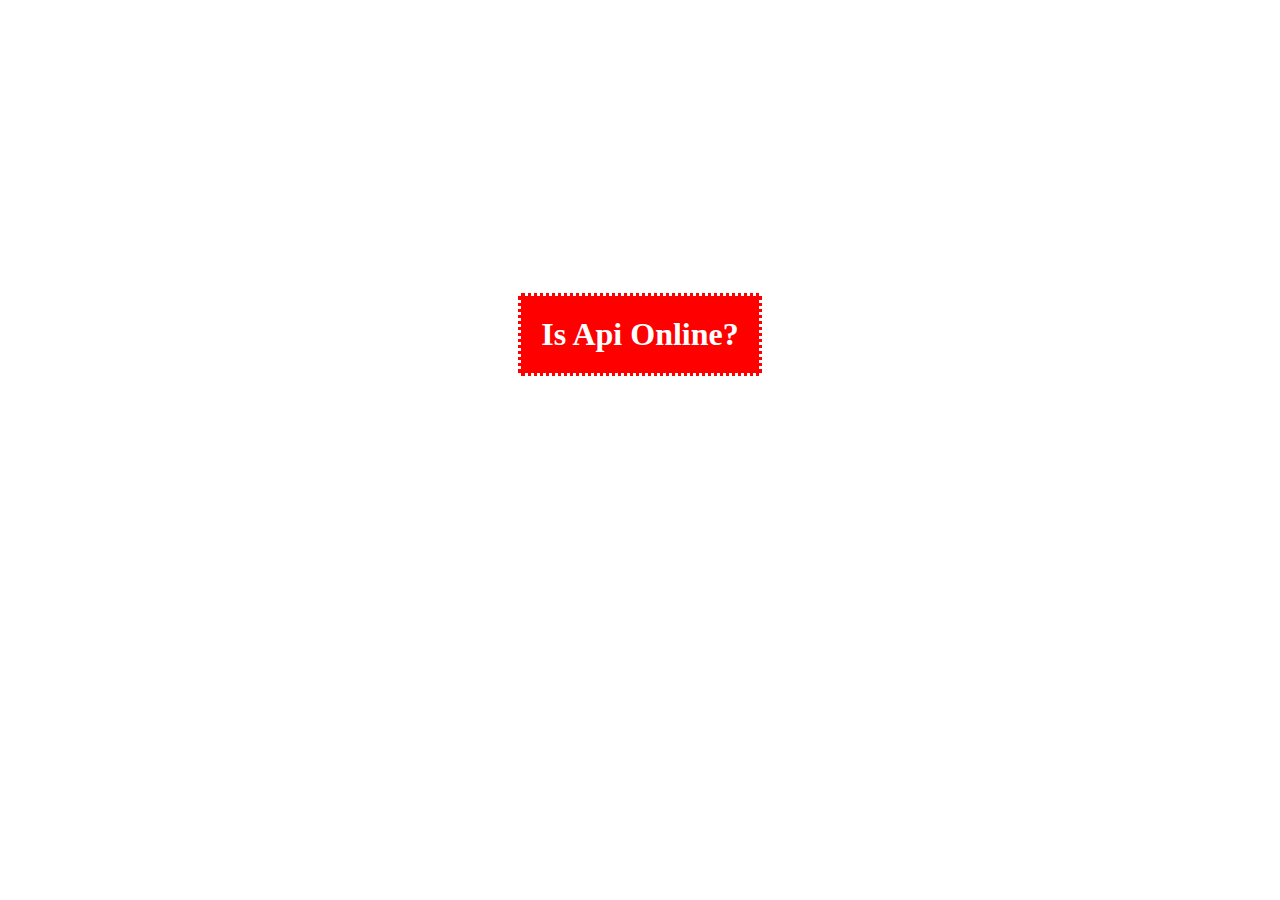
<file: index.html>
<!DOCTYPE html>
<html lang="en">

<head>
    <meta charset="UTF-8">
    <meta name="viewport" content="width=device-width, initial-scale=1.0">
    <link rel="stylesheet" href="indexstyle.css">
    <title>Elmeasure System Test</title>
</head>

<body>
    <div class="table-section">
    </div>
    <script src="indexScript.js"> </script>
</body>

</html>
</file>
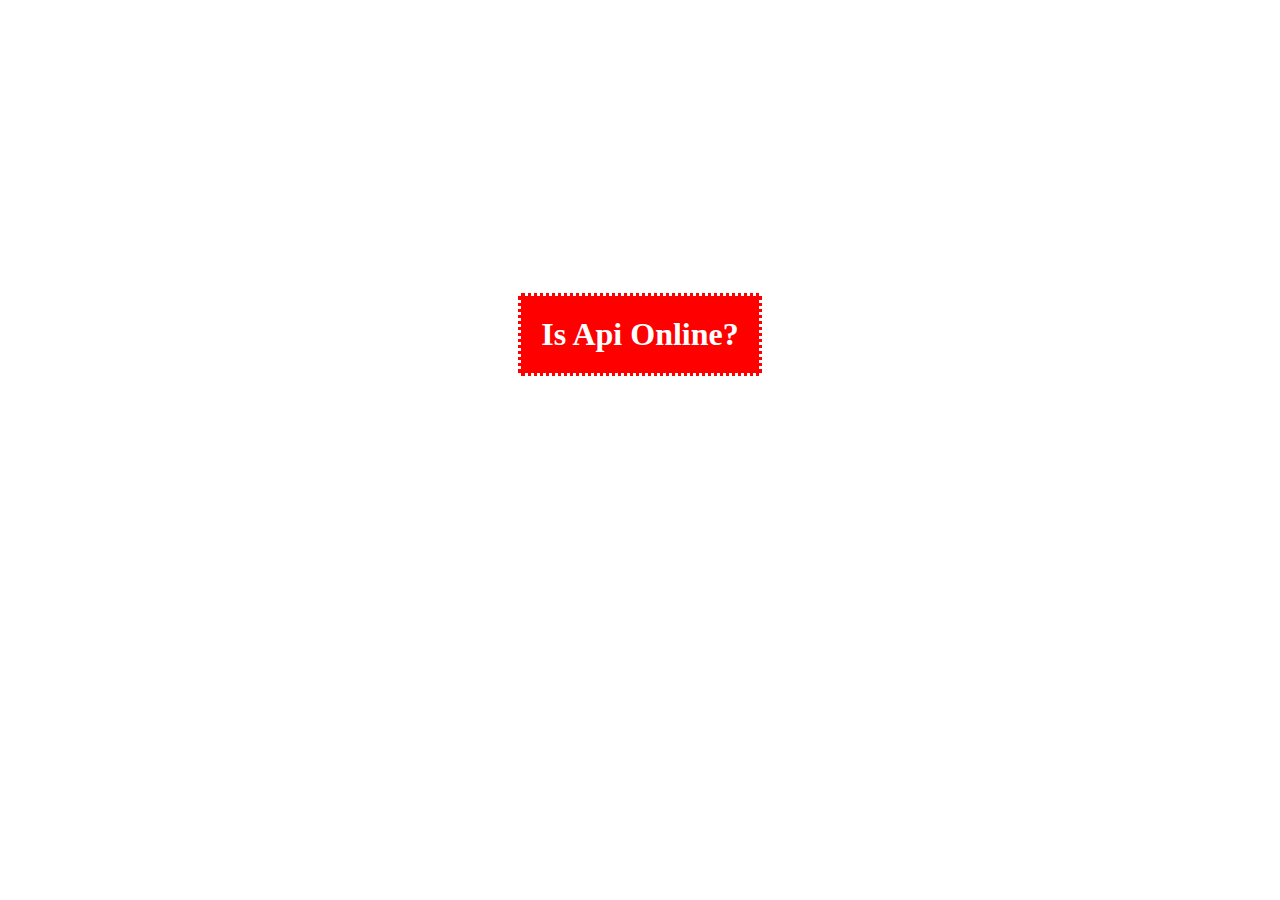
<file: anotherDesingns/second.html>
<!DOCTYPE html>
<html lang="en">
<head>
    <meta charset="UTF-8">
    <meta name="viewport" content="width=device-width, initial-scale=1.0">
    <link rel="stylesheet" href="second.css">
    <title>Elmeasure System Test</title>
</head>
<body>
 
    <div class="table-section">
    </div>
    <script src="/indexScript.js"> </script>
</body>
</html>
</file>
<file: indexstyle.css>
body {
  box-sizing: border-box;
}

div {
  display: block;
  box-sizing: border-box;
}

.table-section {
  display: flex;
  flex-direction: column;
  width: 100%;
  padding: 5px;
  overflow: hidden;
}

.header {
  margin-top: 20px;
  font-family: 'Times New Roman', Times, serif;
  font-style: oblique;
  color: blueviolet;
  font-weight: 600;
  font-size: 25px;
}

h1 {
  background-color: red;
  color: white;
  text-align: center;
  margin: 0 auto;
  border: dotted;
  margin-top: 280px;
  padding: 20px;
}

.table-section .main-table-tag table {
  border-collapse: collapse;
  background-color: #ddd;
  width: 100%;
  margin-top: 10px;
}

tr:nth-child(odd) {
  background-color: #eee;
}

tr:first-child {
  background-color: #555;
  color: #fff;
  padding: 0;
}

td {
  text-align: left;
  border: 1px solid gray;
  padding: 0.5em 1em;
}

input[type=text] {
  width: 100%;
  box-shadow: none;
  text-shadow: none;
  border-radius: 5px;
  background-color: gray;
  box-sizing: inherit;
}

@media only screen and (max-width: 1024px) {
  table {
    display: block;
    overflow-x: auto;
    max-width: fit-content;
  }
  .main-table-tag {
    max-width: 100%;
  }
}
</file>
<file: anotherDesingns/second.css>
div{
    display: block;
    box-sizing: border-box;

}

  .table-section{
    display: flex;
    flex-direction: column;
      width: 100%;
      padding: 5px;
  }
  .header{
    margin-top:20px ;
    font-family: 'Times New Roman', Times, serif;
    font-style: oblique;
    color: blueviolet;
    font-weight: 600;
    font-size: 25px;
  }
  h1{
    
    background-color: red;
    color: white;
    text-align: center;
    margin: 0 auto;
    border: dotted;
    margin-top: 280px;
    padding: 20px;
  }
  
  .table-section .main-table-tag table{
    border-collapse: collapse; 
      background-color: #ddd;
      max-width: 100%;
      margin-top:10px ;
  }
  
  tr:nth-child(odd) {
      background-color: #eee;
    }
    tr:first-child{
      background-color:#555;
      color: #fff;
      padding: 0;
  }
    td {
      text-align: left;
      border:1px solid gray;
      padding: 0.5em 1em;
    }
  input[type=text]{
      width: 100%;
      box-shadow: none;
      text-shadow: none;
      border-radius: 5px;
      background-color: gray;
      box-sizing:inherit;
  }
  @media only screen and (min-width: 600px) {
    .main-table-tag{
      width: 100%;
    }
  }
</file>
